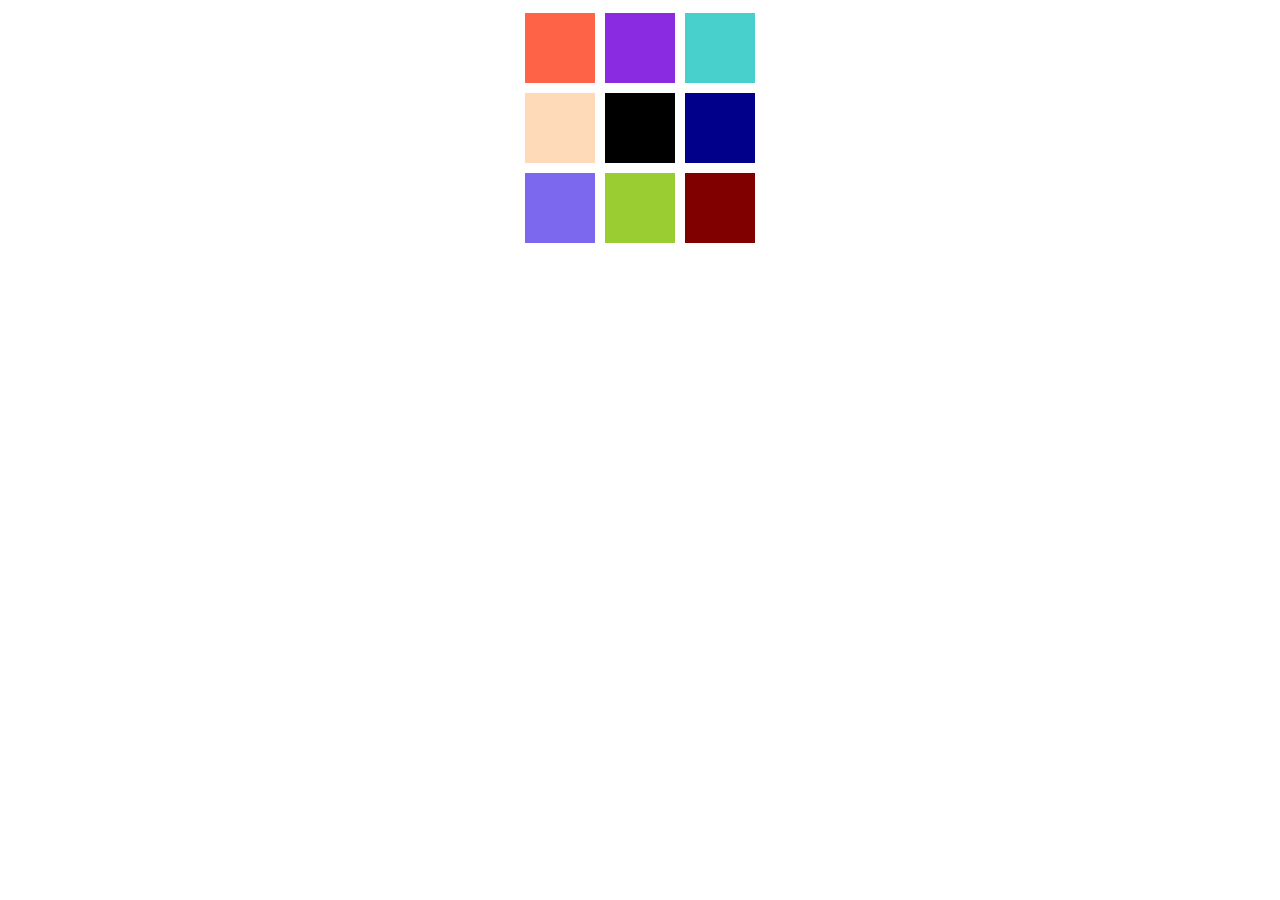
<file: Source/CSS2/index.html>
<!DOCTYPE html>
<html lang="en">
<head>
  <meta charset="UTF-8">

  <link href="cstyle.css" type="text/css" rel="stylesheet">
  <title>ICP_2</title>
</head>
<body>

<!-- Color cubes-->
<div class="flex-container">
  <div class="flex-item" style="background: tomato"></div>
  <div class="flex-item" style="background: blueviolet"></div>
  <div class="flex-item" style="background: mediumturquoise"></div>
</div>
<div class="flex-container">
  <div class="flex-item" style="background: peachpuff"></div>
  <div class="flex-item" style="background: black"></div>
  <div class="flex-item" style="background: darkblue"></div>
</div>
<div class="flex-container">
  <div class="flex-item" style="background: mediumslateblue"></div>
  <div class="flex-item" style="background: yellowgreen"></div>
  <div class="flex-item" style="background: maroon"></div>
</div>
</body>
</html>
</file>
<file: Source/CSS2/cstyle.css>
.flex-container {
    display: flex;
    justify-content: center; 
}
.flex-item {
    margin: 5px;
    color: white;
    height:70px;
    width:70px
}
</file>
